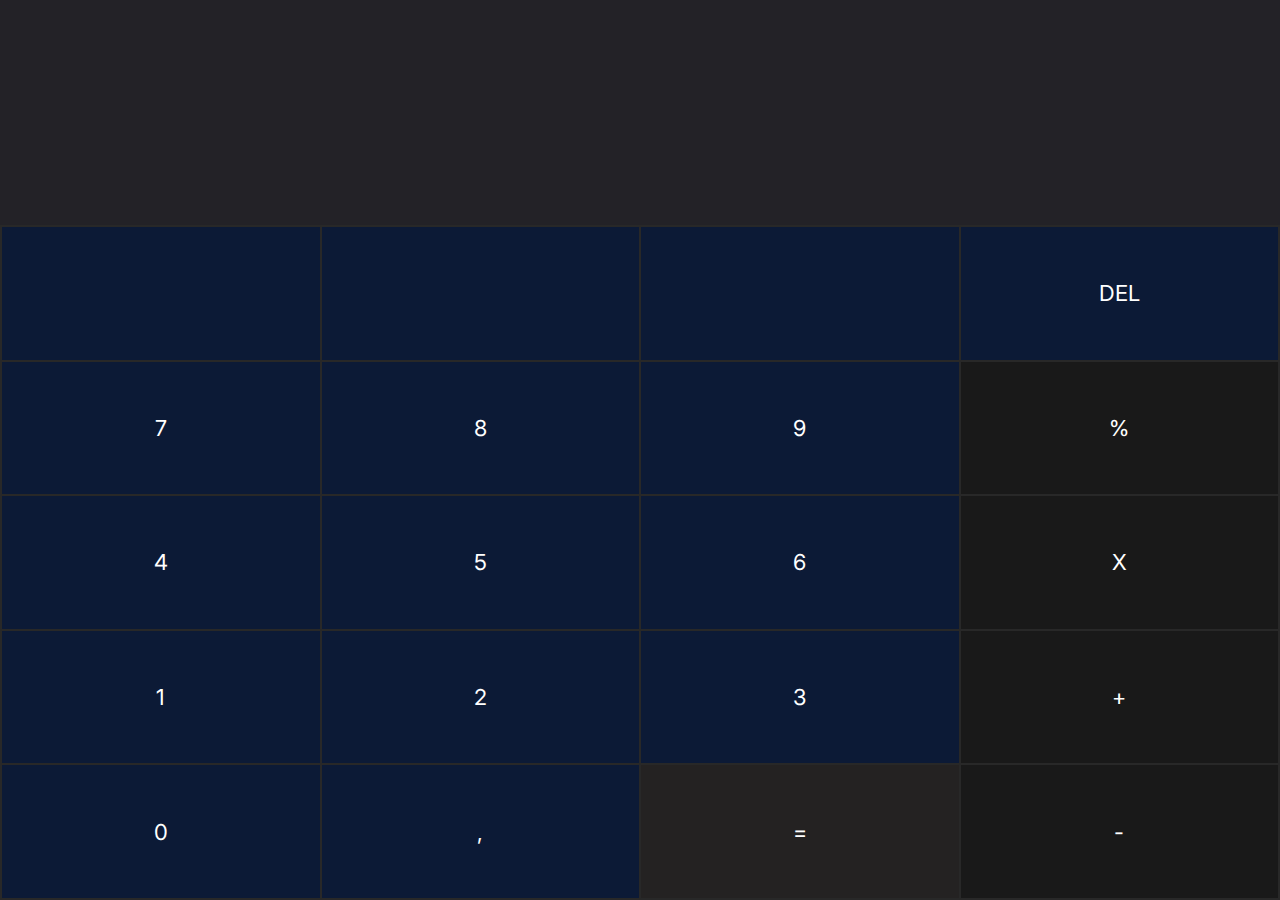
<file: calculator/index.html>
<!DOCTYPE html>
<html lang="en">

<head>
    <meta charset="UTF-8">
    <meta name="viewport" content="width=device-width, initial-scale=1.0">
    <title>Calculator</title>

    <link rel="preconnect" href="https://fonts.googleapis.com">
    <link rel="preconnect" href="https://fonts.gstatic.com" crossorigin>
    <link href="https://fonts.googleapis.com/css2?family=Inter:wght@100;200;300;400;500;600;700;800;900&display=swap" rel="stylesheet">
    <link rel="stylesheet" href="style.css">

    <script>

        function appendOperation(operation) {
            document.getElementById('resArea').innerHTML += operation;
        }

        function calculateRes() {
            let container = document.getElementById('resArea');
            let res = eval(container.innerHTML);
            container.innerHTML = res;
        }
        
        function deleteLast() {
            let cont = document.getElementById('resArea');
            if(cont.innerHTML.endsWith(' ')) {
                cont.innerHTML = cont.innerHTML.slice(0, -3);
            } else {
                cont.innerHTML = cont.innerHTML.slice(0, -1);
            }
        }
    </script>
</head>
<body>
    <div id="resArea">
        
    </div>

    <table>
        <tr>
            <td></td>
            <td></td>
            <td></td>
            <td onclick="deleteLast()">DEL</td>
        </tr>
        <tr>
            <td onclick="appendOperation(7)"> 7 </td>
            <td onclick="appendOperation(8)"> 8 </td>
            <td onclick="appendOperation(9)"> 9 </td>
            <td onclick="appendOperation(' / ')" class ="operator"> % </td>
        </tr>

        <tr>
            <td onclick="appendOperation(4)"> 4 </td>
            <td onclick="appendOperation(5)"> 5 </td>
            <td onclick="appendOperation(6)"> 6 </td>
            <td onclick="appendOperation('*')" class ="operator"> X </td>
        </tr>

        <tr>
            <td onclick="appendOperation(1)"> 1 </td>
            <td onclick="appendOperation(2)"> 2 </td>
            <td onclick="appendOperation(3)"> 3 </td>
            <td onclick="appendOperation(' + ')" class ="operator"> + </td>
        </tr>

        <tr>
            <td onclick="appendOperation(0)"> 0 </td>
            <td onclick="appendOperation('.')"> , </td>
            <td onclick="calculateRes()" id ="resButton"> = </td>
            <td onclick="appendOperation(' - ')" class ="operator"> - </td>
        </tr>

    </table>
</body>
</html>
</file>
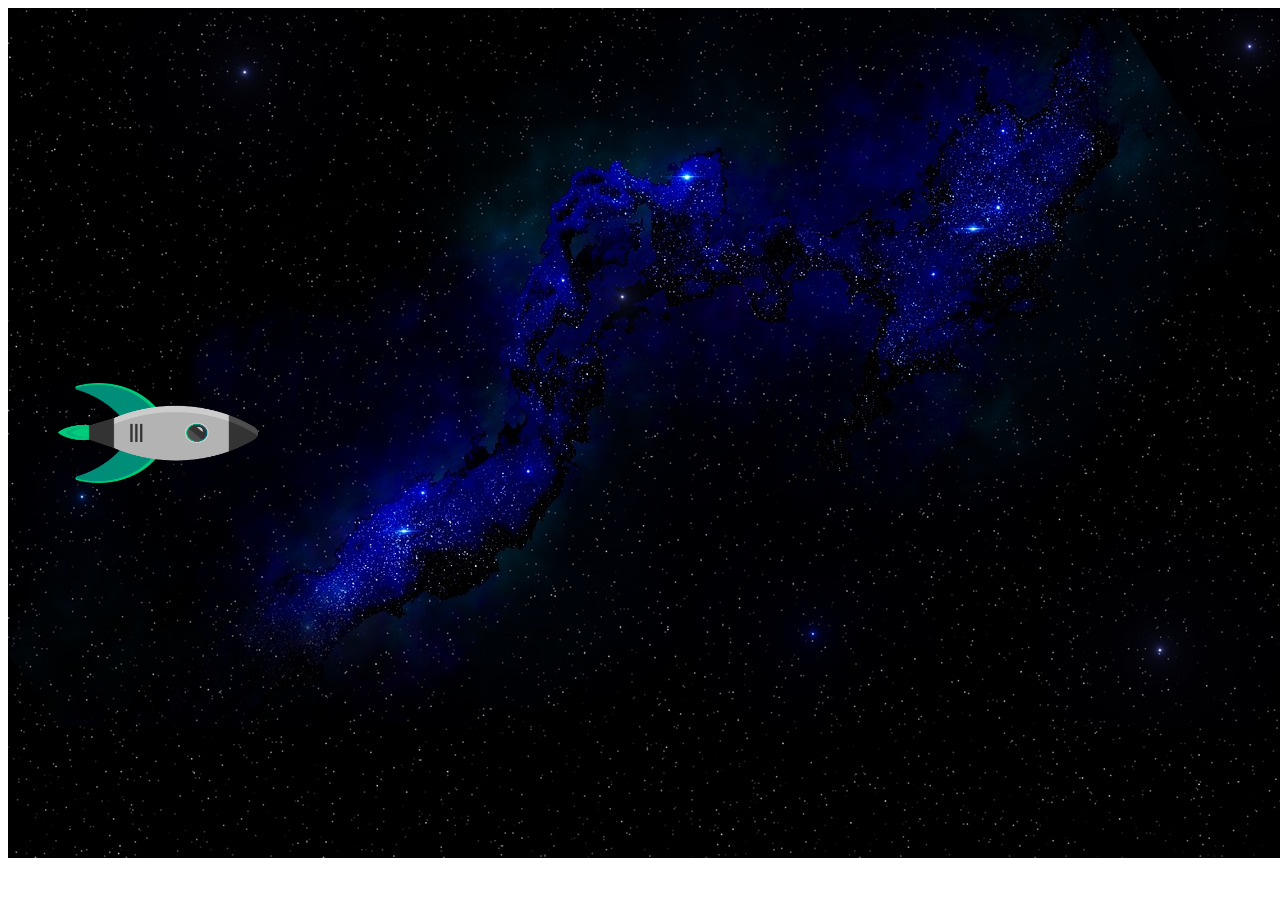
<file: RocketGame/game.html>
<!DOCTYPE html>
<html lang="en">
<head>
    <meta charset="UTF-8">
    <meta http-equiv="X-UA-Compatible" content="IE=edge">
    <meta name="viewport" content="width=device-width, initial-scale=1.0">
    <title>Raketenspiel</title>

    <style>
        canvas {
            background-color: rgba(0, 0, 0, 0.8);
        }
    </style>

    <script>
        let KEY_SPACE = false; // 32
        let KEY_UP = false; // 38
        let KEY_DOWN = false; // 40
        let canvas;
        let ctx;
        let backgroundImage = new Image();

        let rocket = {
            x: 50,
            y: 375,
            width: 200,
            height: 100,
            src: 'Bilder/rocket.png'
        };

        let ufos = [];
        let shots = [];

        document.onkeydown = function(e) {
            console.log(e.keyCode);
            if (e.keyCode == 32) { // Leertaste gedrückt
                KEY_SPACE = true;
            }

            if (e.keyCode == 38) { // Nach oben gedrückt
                KEY_UP = true;
            }

            if (e.keyCode == 40) { // Nach unten gedrückt
                KEY_DOWN = true;
            }  
        }


        document.onkeyup = function(e) {
            if (e.keyCode == 32) { // Leertaste losgelassen
                KEY_SPACE = false;
            }


            if (e.keyCode == 38) { // Nach oben losgelassen
                KEY_UP = false;
            }

            if (e.keyCode == 40) { // Nach unten losgelassen
                KEY_DOWN = false;
            }
        }

        function startGame() {
            canvas = document.getElementById('canvas');
            ctx = canvas.getContext('2d');
            loadImages();
            setInterval(update, 1000 / 60);
            setInterval(createUfos, 1000);
            setInterval(checkForCollision, 1000 / 60);
            setInterval(checkForShoot, 1000 / 4)
            draw();
            //calculate
        }

        function checkForCollision() {
            ufos.forEach(function(ufo) {

                if(rocket.x + rocket.width > ufo.x 
                && rocket.y + rocket.height > ufo.y
                && rocket.x < ufo.x
                && rocket.y < ufo.y
                ) {
                    rocket.img.src = 'Bilder/boom.png'
                    console.log('Collision!!!')
                    ufos = ufos.filter(u => u != ufo);
                }


            shots.forEach(function(shot) {
                if (shot.x + shot.width > ufo.x &&
                    shot.y + shot.height > ufo.y &&
                    shot.x < ufo.x &&
                    shot.y < ufo.y + ufo.height
                ) {
                    ufo.hit = true;
                    ufo.img.src = 'Bilder/boom.png';
                    console.log('Collision!!!');

                    setTimeout(() => {
                        ufos= ufos.filter(u => u !=ufo);
                    }, 600);
                }

             });
         });
     }

        function createUfos() {
            let ufo = {
                x: 1300,
                y: Math.random() * 500,
                width: 160,
                height: 64,
                src: 'Bilder/ufo.png',
                img: new Image()
            };
            ufo.img.src = ufo.src; // Ufo-Bild wird geladen
            ufos.push(ufo);
            
        }


        function checkForShoot() {
            if (KEY_SPACE) {
                let shot = {
                    x: rocket.x + 110,
                    y: rocket.y + 22,
                    width: 20,
                    height: 4,
                    src: 'Bilder/shot.png',
                    img: new Image ()
                };
                shot.img.src = shot.src; 

                shots.push(shot);
            }
        }

        function update(){
            if(KEY_UP) {
                rocket.y -= 8;
            }

            if(KEY_DOWN) {
                rocket.y += 8;
            }

            ufos.forEach(function(ufo){
                ufo.x -= 11;
            });

            shots.forEach(function(shot) {
                shot.x += 13;
            });
        }

        function loadImages() {
            backgroundImage.src = 'Bilder/background.jpg'
            rocket.img = new Image();
            rocket.img.src = rocket.src;
        }

        function draw() {
            ctx.drawImage(backgroundImage, 0, 0);
            ctx.drawImage(rocket.img, rocket.x, rocket.y, rocket.width, rocket.height);

            ufos.forEach(function(ufo) {
                ctx.drawImage(ufo.img, ufo.x, ufo.y, ufo.width, ufo.height);
            });

            shots.forEach(function(shot) {
                ctx.drawImage(shot.img, shot.x, shot.y, shot.width, shot.height);
            });

            requestAnimationFrame(draw);
        }
    </script>
</head>
<body onload="startGame()"> 
    <canvas id="canvas" width="1280" height="850"></canvas>

</body>

</html>
</file>
<file: calculator/style.css>
body {
    margin: 0;
    font-family: 'Inter', sans-serif;
}
table {
    width: 100%;
    height: 75vh;
    background-color: rgb(40,40,40);
    color: white;
}
td {
    font-size: 22px;
    text-align: center;
    background-color: rgb(12, 26, 54);
    width: 25%;
}

td:hover {
    background-color: rgb(5, 15, 124);
    cursor: pointer;
}

#resArea {
    height: 25vh;
    background-color: rgb(35, 34, 39);
    display: flex;
    justify-content: flex-end;
    align-items: flex-end;
    align-items: flex-end;
    padding: 22px;
    font-size: 58px;
    box-sizing: border-box;
    color: white;
}

#resButton {
    background-color: rgb(36, 34, 34);
}

#resButton:hover {
    background-color: rgb(2,2,2);
}

.operator {
    background-color: rgb(25, 25, 25);
}
</file>
